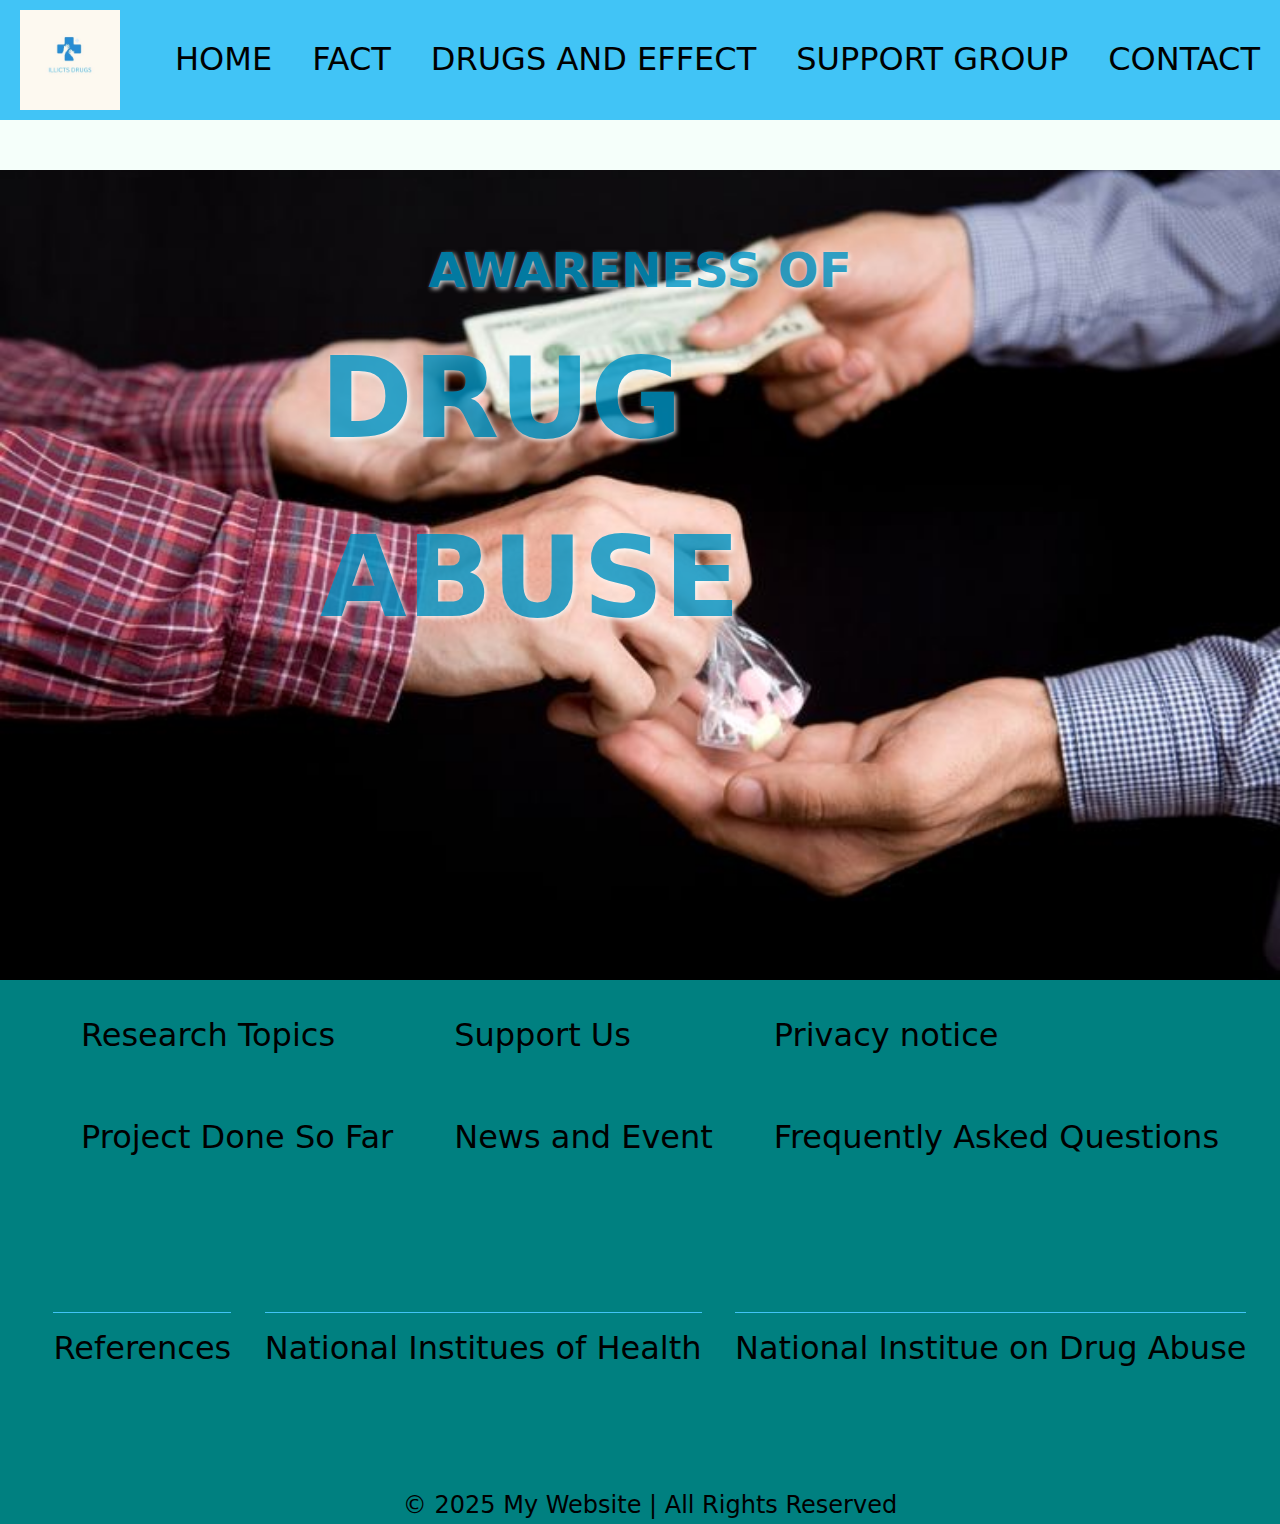
<file: index.html>
<!DOCTYPE html>
<html>

<head>
    <title>DRUGS ILLICIT</title>
    <link rel="stylesheet" href="index.css">
    <!-- <meta charset="UTF-8"> -->
   <!-- <meta name="viewport" content="width=device-width, initial-scale=0.5">  -->
    <style>
        .awa {
            text-align: center;
            margin-top: 60px;
            font-family: 'Courier New', Courier, monospace;
        }
    .slider {
      width: 100vw;  /* full width */
      height: 90vh var(--slider-height); /* full height */
      overflow: hidden;
      position: relative;
      padding-top: 50px;
    }

    .slides {
      display: flex;
      width: 100%;
      height: 70%;
      animation: slideShow 16s infinite; /* adjust time if you add more images */
    }

    .slides img {
      width: 100vw;
      height: 90vh;
      object-fit: cover; /* keeps images proportional, fills screen */
      flex-shrink: 0;
    }
    
.center-text {
  position: absolute;
  top: 50%;
  left: 50%;
  transform: translate(-50%, -50%); /* perfectly center */
  color: #0096c7 ;
  opacity: 0.8;
  font-size: 2rem var(--slider-font) ;
  font-weight: bold;
  text-shadow: 2px 2px 5px white; /* makes text readable */
}

    /* Animation for infinite slideshow */
    @keyframes slideShow {
      0%   { transform: translateX(0%); }
      30%  { transform: translateX(0%); }

      35%  { transform: translateX(-100%); }
      45%  { transform: translateX(-100%); }

      55%  { transform: translateX(-200%); }
      70%  { transform: translateX(-200%); }

      80%  { transform: translateX(-300%); }
      95%  { transform: translateX(-300%); }

      100% { transform: translateX(0%); } /* loop back */

    }
    :root {
      --slider-height:90vh;
      --slider-font:2rem;
    }
    /* Tablet */
@media (max-width: 768px) {
  :root {
    --slider-height: 70vh;   /* smaller height */
    --slider-font: 1.5rem;   /* smaller text */
  }

  .center-text {
    padding: 0 1rem;  /* prevent text from touching edges */
    text-align: center;
  }
}

/* Mobile */
@media (max-width: 480px) {
  :root {
    --slider-height: 60vh;   /* even smaller */
    --slider-font: 1.2rem;
  }

  .center-text {
    font-weight: 600;   /* bolder text for visibility */
    line-height: 1.3;
  }
}
    </style>
</head>

<body>
     <header>
        <nav class="navbar">
                <img src="images/logo.jpg" alt="logo" class="logo">
                <div class="hamburger"  id="hamburger">&#9776;</div>
                
            <ul class="navlinks" id="navlinks">
                <li><a href="#index">HOME</a></li>
                <li><a href="fact.html">FACT</a></li>
                <li><a href="Drugs and effect.html">DRUGS AND EFFECT</a></li>
                <li><a href="support group.html" target="_self">SUPPORT GROUP</a></li>
                <li><a href="contact.html">CONTACT</a></li>
            </ul>
             <!-- i used javascript to make my search bar a link to an external website
             <form action="https://nida.nih.gov" method="get" class="search-bar"> 
                <input type="text" name="question" placeholder="more info...">
                <button type="submit">search</button>
            </form> -->
        </nav>
    </header>
    <section>
      <div class="slider">
    <div class="slides">
        <img src="images/IMG_7628.jpeg" alt="Image 1">
         <img src="images/IMG_8246.jpeg" alt="Image 2">
        <img src="images/IMG_8269.jpeg" alt="Image 3">
      <img src="images/IMG_8260.jpeg" alt="Image 4">
    </div>
  </div>
  <section class="center-text">
        <h3 style="font-size: 3rem; text-align: center;">AWARENESS OF</h3>
        <h2 style="font-size: 7rem;">DRUG ABUSE</h2>
    </section>
</body>

 <footer>
         <section class="sect footer-section" style="background-color: teal; padding-top: 30px;">
        <div class="gem">
            <div>
        <ul class="set">
            <li><a href="https://nida.nih.gov">Research Topics</a></li><br>
            <li><a href="https://nida.nih.gov">Project Done So Far</a></li><br>
          
        </ul>
            </div>
            <div>
            <ul class="set">
            <li><a href="https://nida.nih.gov">Support Us</a></li><br>
            <li><a href="https://nida.nih.gov">News and Event</a></li><br>
        </ul>
        </div>
        <div class="gem">
            <ul class="set">
            <li><a href="https://nida.nih.gov">Privacy notice</a></li><br>
            <li><a href="https://nida.nih.gov">Frequently Asked Questions</a></li><br>
            </ul>
        </div>
        </div>
         <br>
        <br>
        <br>           
        <div class="geme">
            <div>
              <ul class="set">
                <hr>
             <li><a href="https://nida.nih.gov">References</a></li>
              </div>
             <div>
                <ul class="set">
                    <hr>
            <li><a href="https://nida.nih.gov">National Institues of Health</a></li>
                </ul>
             </div>
              <div>
                <ul class="set">
                    <hr>
            <li><a href="https://nida.nih.gov">National Institue on Drug Abuse</a></li>
                </ul>
            </div>
        </div>
        <br>
        <br>
        <br>
        <br>
        <p class="pag">&copy; 2025 My Website | All Rights Reserved</p>
    </footer>
     <script src="index.js" refer></script>
</html>
</file>
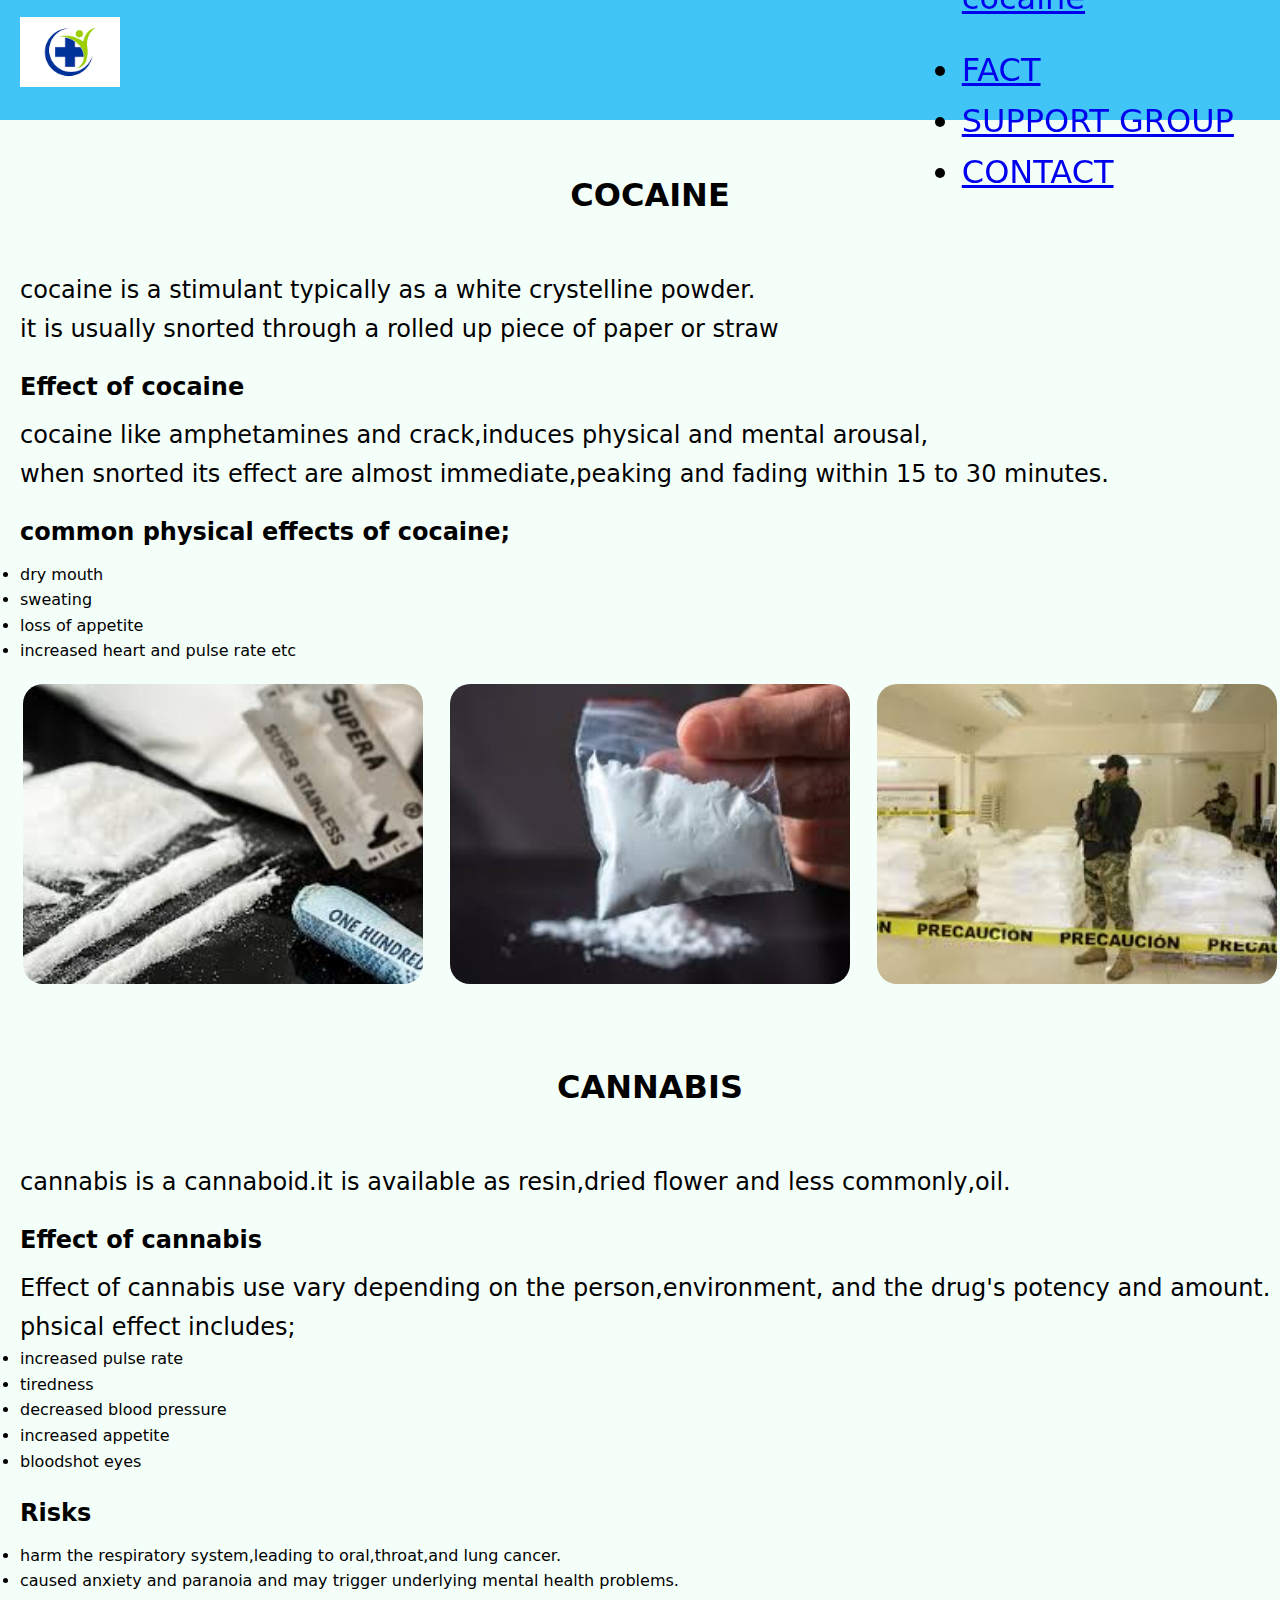
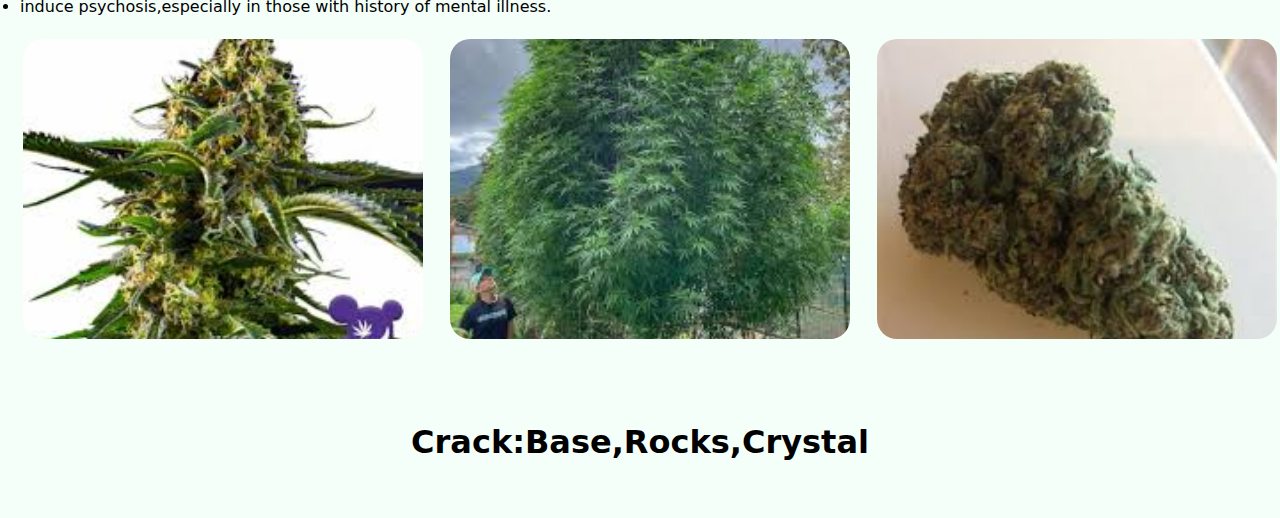
<file: cocaine.html>
<!DOCTYPE html>
<html>
    <head>
    <title>cocaine</title>
    <link rel="stylesheet" href="index.css">
    </head>
    <body>
        <header>
             <nav class="navbar">
                   <a href="index.html">
           <img src="logo.png" alt="logo" class="logo"></a>
            <ul class="navlink">
                <li class="dropdown">
                    <span class="down">RESEARCH TOPICS</span>
                    <div class="dropdown-content">
                        <a href="cocaine.html" target="_self">cocaine</a><hr>

                    </div>
                </li>
                <li><a href="#fact">FACT</a></li>
                <li><a href="support group.html" target="_self">SUPPORT GROUP</a></li>
                <li><a href="contact.html">CONTACT</a></li>
            </ul>
        </nav>
    </header>
        <section class="sect">
        <h1>COCAINE</h1>
        <p>cocaine is a stimulant typically as a white crystelline powder.<br>
            it is usually snorted through a rolled up piece of paper or straw</p>
            <h4>Effect of cocaine</h4>
            <p>cocaine like amphetamines and crack,induces physical and mental arousal,<br>
                when snorted its effect are almost immediate,peaking and fading within 15 to 30 minutes. </p>
             <h4>common physical effects of cocaine;</h4>
             <ul>
                <li>dry mouth</li>
                <li>sweating</li>
                <li>loss of appetite</li>
                <li>increased heart and pulse rate etc</li>
             </ul>
             <div class="div5">
             <div>
                <img src="coc.jpg" alt="cocaine">
             </div>
             <div>
                <img src="coca.jpg" alt="cocaine">
             </div>
             <div>
                <img src="cocai.jpg" alt="cocaine">
             </div>
             </div>
        </section>
        <section class="sect">
            <h1 id="fact">CANNABIS</h1>
            <p>cannabis is a cannaboid.it is available as resin,dried flower and less commonly,oil.</p>
            <h4>Effect of cannabis</h4>
            <p>Effect of cannabis  use vary depending on the person,environment, and the drug's potency and amount.<br>
            phsical effect includes;</p>
            <ul>
                <li>increased pulse rate</li>
                <li>tiredness</li>
                <li>decreased blood pressure</li>
                 <li>increased appetite</li>
                 <li>bloodshot eyes</li>
            </ul>
            <h4>Risks</h4>
            <ul>
                <li>harm the respiratory system,leading to oral,throat,and lung cancer.</li>
                <li>caused anxiety and paranoia and may trigger underlying mental health problems.</li>
                <li>induce psychosis,especially in those with history of mental illness.</li>
            </ul>
            <div class="div5">
                <div>
                    <img src="canana.jpg" alt="cannabis">
                </div>
                <div>
                    <img src="cacan.jpg" alt="cannabis">
                </div>
                <div>
                    <img src="caca.jpg" alt="cannabis">
                </div>
            </div>
        </section>
        <section>
            <h1>Crack:Base,Rocks,Crystal</h1>
            <p></p>
        </section>
    </body>
</html>
</file>
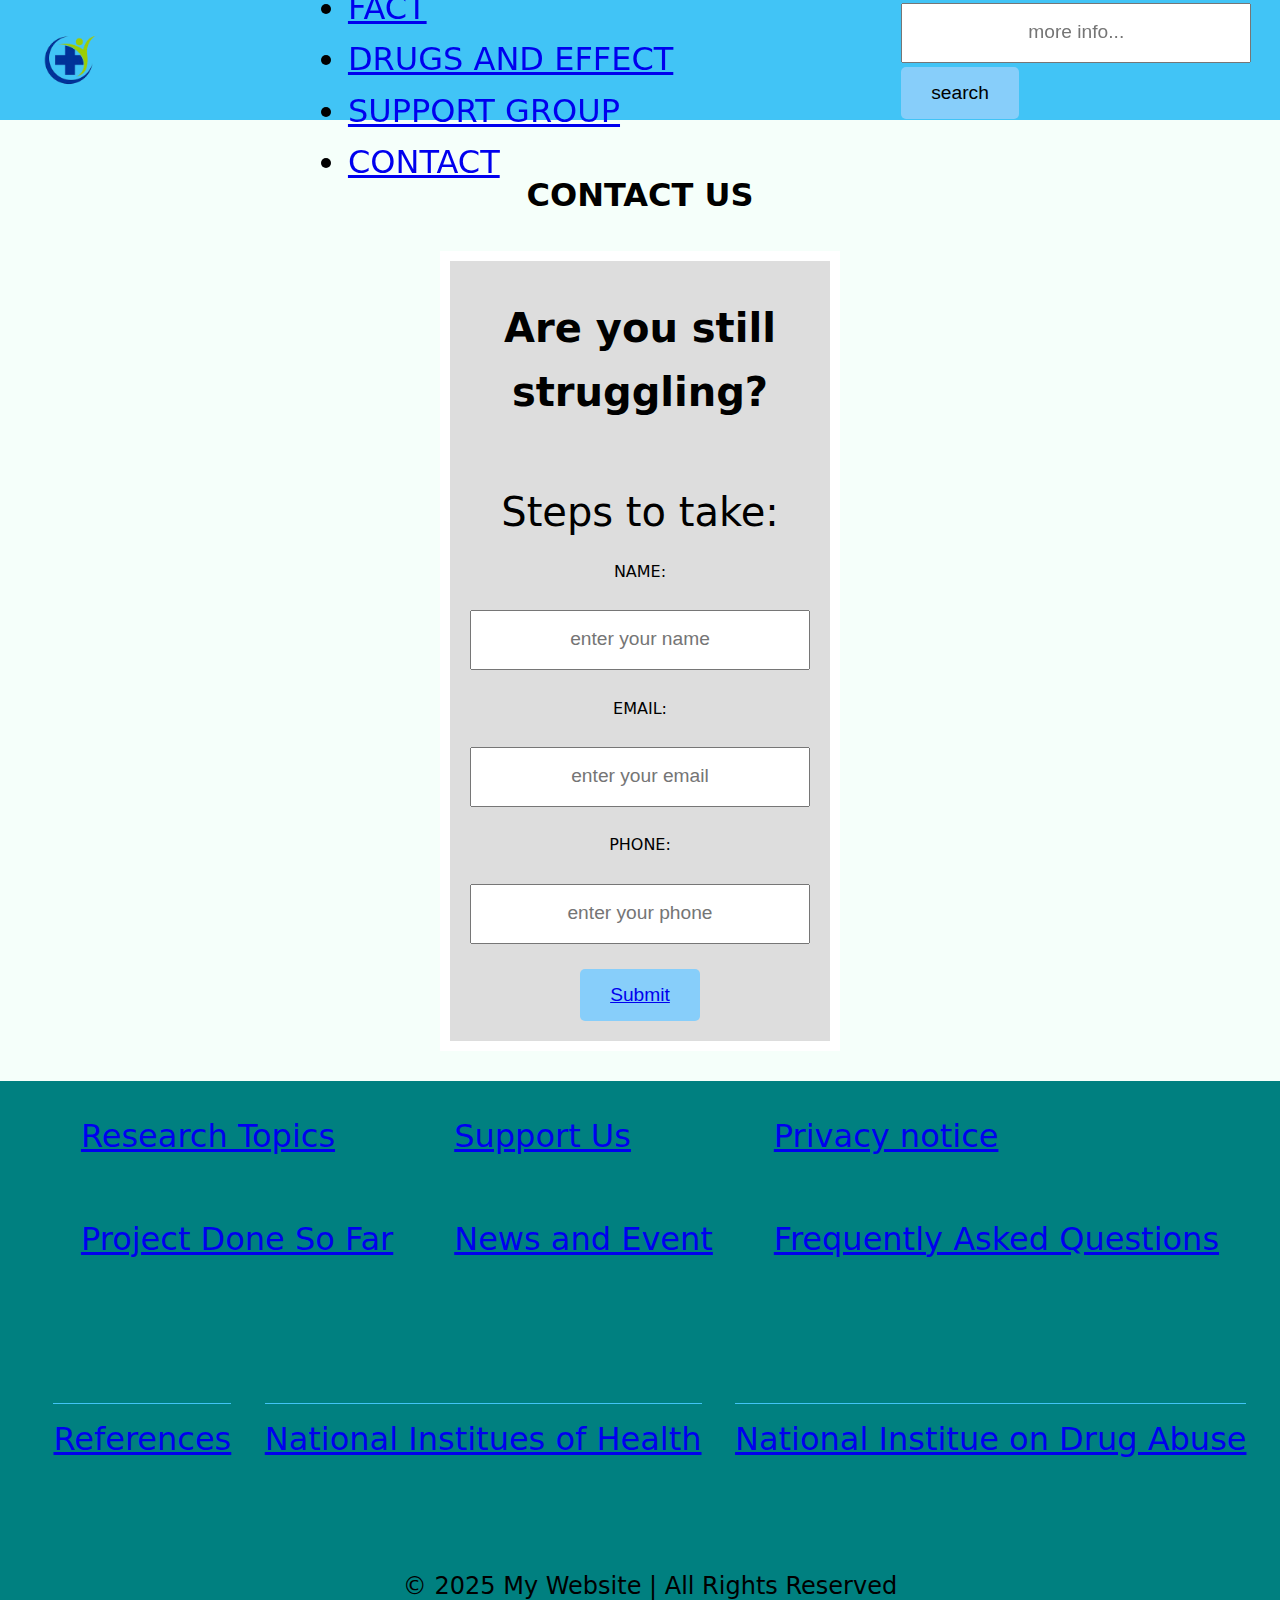
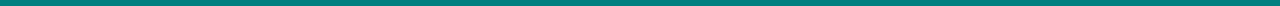
<file: contact.html>
<!DOCTYPE html>
<html>
    <head>
        <title>contact</title>
        <link rel="stylesheet" href="index.css">
    </head>
    <body>
        <header>
             <nav class="navbar">
           <img src="images/logorem.png" alt="logo" class="logo"></a>
                <ul class="navlink">
                <li><a href="index.html" target="_self">HOME</a></li>
                <li><a href="fact.html" target="_blank">FACT</a></li>
                <li><a href="Drugs and effect.html" target="_blank">DRUGS AND EFFECT</a></li>
                <li><a href="support group.html" target="_self">SUPPORT GROUP</a></li>
                <li><a href="#contact" target="_blank">CONTACT</a></li>
            </ul>
              <form action="https://nida.nih.gov" method="get" class="search-bar">
                <input type="text" name="question" placeholder="more info...">
                <button type="submit">search</button>
             </form>
        </nav>
        </header>
    <section class="nam">
         <h1 style="padding-bottom: 30PX; padding-top: 20PX;">CONTACT US</h1>
        <div class="diva">
            <h3 class="pa">Are you still struggling?</h3><br>
            <p class="par">Steps to take:</p>
            <form class="name">
                <label for="name">NAME:</label>
                <br>
                <br>
                <input  type="text" placeholder="enter your name">
                <br>
                <br>
                <label for="email">EMAIL:</label>
                <br>
                <br>
                <input  type="text" placeholder="enter your email">
                <br>
                <br>
                <label for="phone">PHONE:</label>
                <br>
                <br>
                <input  type="text" placeholder="enter your phone">
                <br>
                <br>
                <button>
                <a  href=" https://nida.nih.gov">Submit</a>
                </button>
            </form>
        </div>
    </section>
    </body>
    
    <footer>
         <section class="sect" style="background-color: teal; padding-top: 30px;">
        <div class="gem">
            <div>
        <ul class="set">
            <li><a href="https://nida.nih.gov">Research Topics</a></li><br>
            <li><a href="https://nida.nih.gov">Project Done So Far</a></li><br>
          
        </ul>
            </div>
            <div>
            <ul class="set">
            <li><a href="https://nida.nih.gov">Support Us</a></li><br>
            <li><a href="https://nida.nih.gov">News and Event</a></li><br>
        </ul>
        </div>
        <div class="gem">
            <ul class="set">
            <li><a href="https://nida.nih.gov">Privacy notice</a></li><br>
            <li><a href="https://nida.nih.gov">Frequently Asked Questions</a></li><br>
            </ul>
        </div>
        </div>
         <br>
        <br>
        <br>           
        <div class="geme">
            <div>
              <ul class="set">
                <hr>
             <li><a href="https://nida.nih.gov">References</a></li>
              </div>
             <div>
                <ul class="set">
                    <hr>
            <li><a href="https://nida.nih.gov">National Institues of Health</a></li>
                </ul>
             </div>
              <div>
                <ul class="set">
                    <hr>
            <li><a href="https://nida.nih.gov">National Institue on Drug Abuse</a></li>
                </ul>
            </div>
        </div>
        <br>
        <br>
        <br>
        <br>
        <p class="pag">&copy; 2025 My Website | All Rights Reserved</p>
    </footer>
</html>
</file>
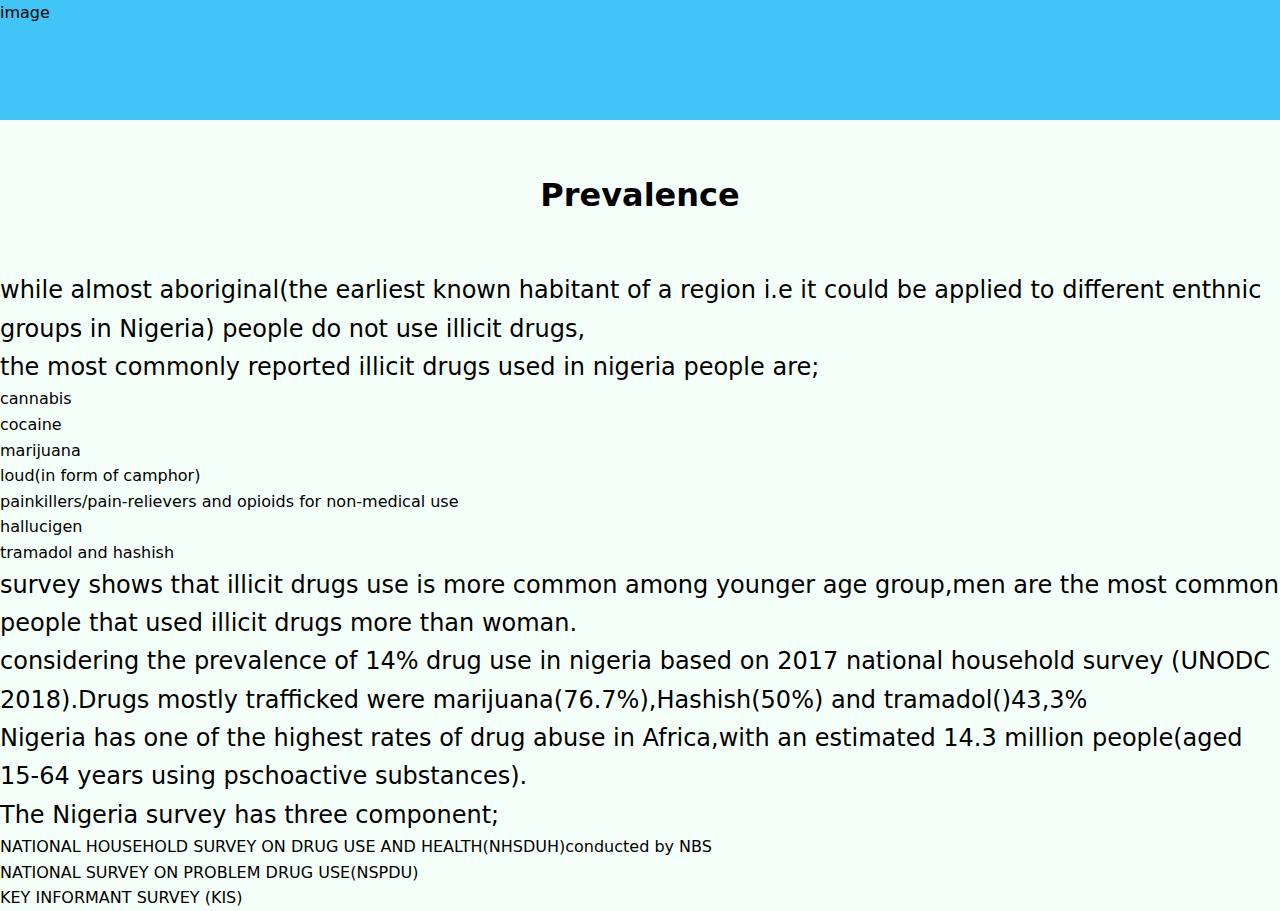
<file: prevalence.html>
<!DOCTYPE html>
<html>
    <head>
        <title>prevalence</title>
        <link rel="stylesheet" href="index.css">
    </head>
    <body>
        <header>
            <div class="img">image</div>
        </header>
        <h1>Prevalence</h1>
        <p>while almost aboriginal(the earliest known habitant of a region i.e it could be applied to different enthnic groups in Nigeria)
            people do not use illicit drugs,<br>
            the most commonly reported illicit drugs used in nigeria people are;
        </p>
        <ul>
            <li>cannabis</li>
            <li>cocaine</li>
            <li>marijuana</li>
            <li>loud(in form of camphor)</li>
            <li>painkillers/pain-relievers and opioids for non-medical use</li>
            <li>hallucigen</li>
            <li>tramadol and hashish</li>
        </ul>
        <p>survey shows that illicit drugs use is more common among younger age group,men are the most common people that used illicit drugs more than woman.<br>
        considering the prevalence of 14% drug use in nigeria based on 2017 national household survey (UNODC 2018).Drugs mostly trafficked were marijuana(76.7%),Hashish(50%) and tramadol()43,3%</p>
        <p>Nigeria has one of the highest rates of drug abuse in Africa,with an estimated 14.3 million people(aged 15-64 years using pschoactive substances).<br>
            The Nigeria survey has three component;<br>
          <li>NATIONAL HOUSEHOLD SURVEY ON DRUG USE AND HEALTH(NHSDUH)conducted by NBS</li>
          <li>NATIONAL SURVEY ON PROBLEM DRUG USE(NSPDU)</li>
          <li>KEY INFORMANT SURVEY (KIS)</li>
        </p>
    </body>
</html>
</file>
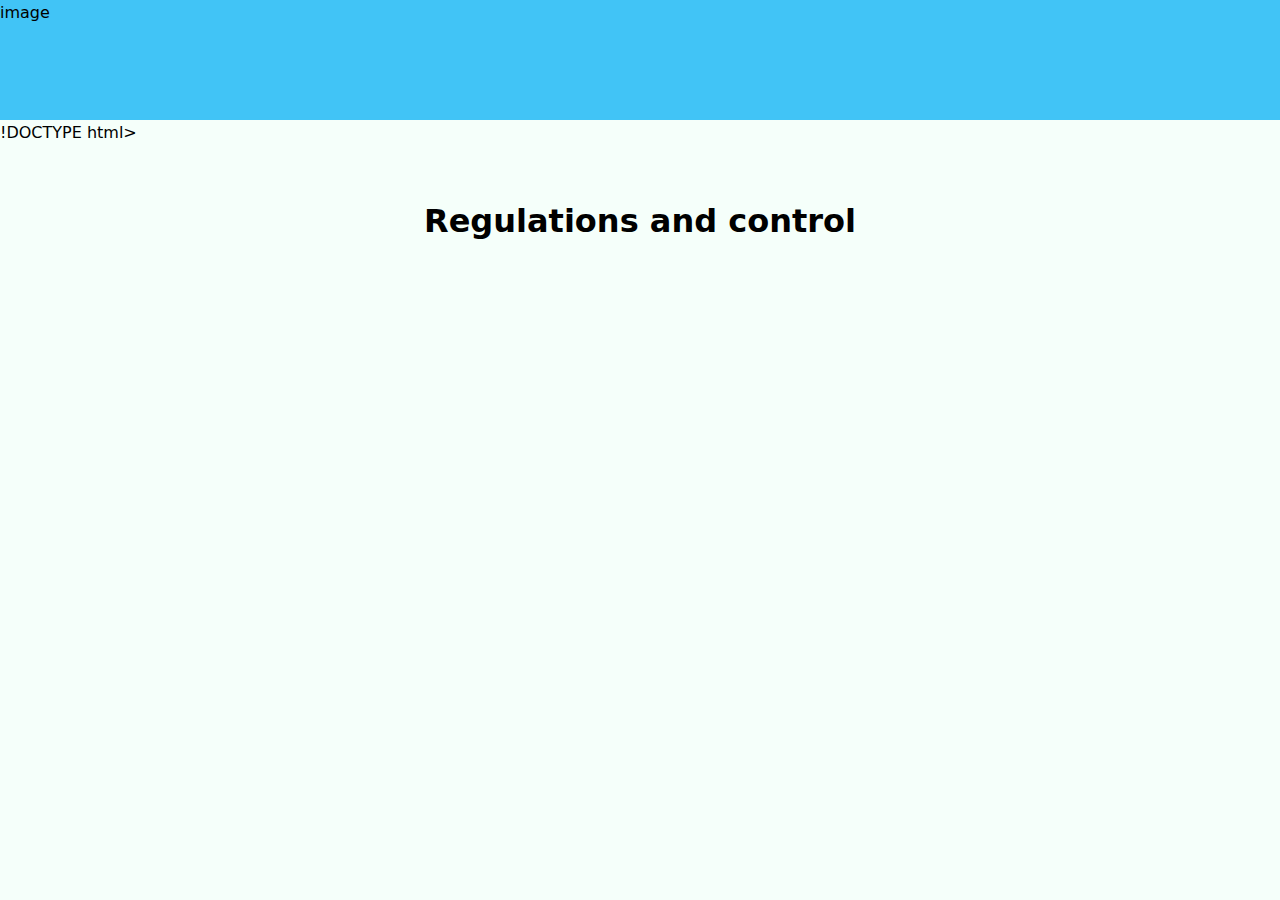
<file: reg & ctr.html>
!DOCTYPE html>
<html>
    <head>
        <title>prevalence</title>
        <link rel="stylesheet" href="index.css">
    </head>
    <body>
        <header>
            <div class="img">image</div>
        </header>
        <section>
            <h1>Regulations and control</h1>
            
        </section>
    </body>
</html>
</file>
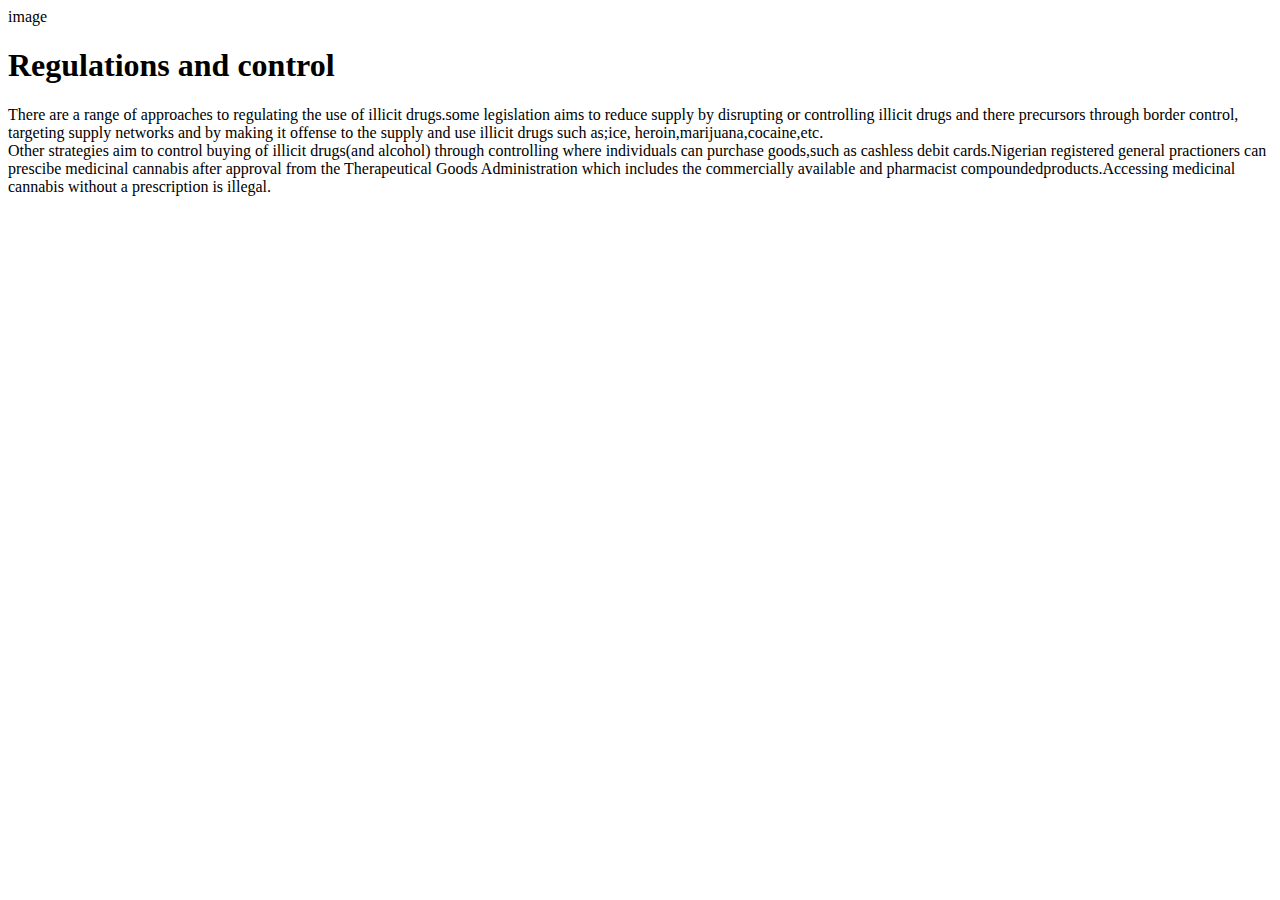
<file: regulation and control.html>
<!DOCTYPE html>
<html>

<head>
    <title>prevalence</title>
    <!-- <link rel="stylesheet" href="index.css"> -->
</head>

<body>
    <header>
        <div class="img">image</div>
    </header>
    <section>
        <h1>Regulations and control</h1>
        <p>There are a range of approaches to regulating the use of illicit drugs.some legislation aims to reduce supply
            by disrupting or controlling illicit drugs and there precursors through border control,<br>targeting supply
            networks and by making it offense to the supply and use illicit drugs
            such as;ice, heroin,marijuana,cocaine,etc.<br>Other strategies aim to control buying of illicit drugs(and
            alcohol) through controlling where individuals can purchase goods,such as cashless debit cards.Nigerian
            registered general practioners can prescibe medicinal cannabis after approval from the Therapeutical
            Goods Administration which includes the commercially available and pharmacist compoundedproducts.Accessing
            medicinal cannabis without a prescription is illegal.</p>
    </section>
    </div>
    </footer>
</body>

</html>
</file>
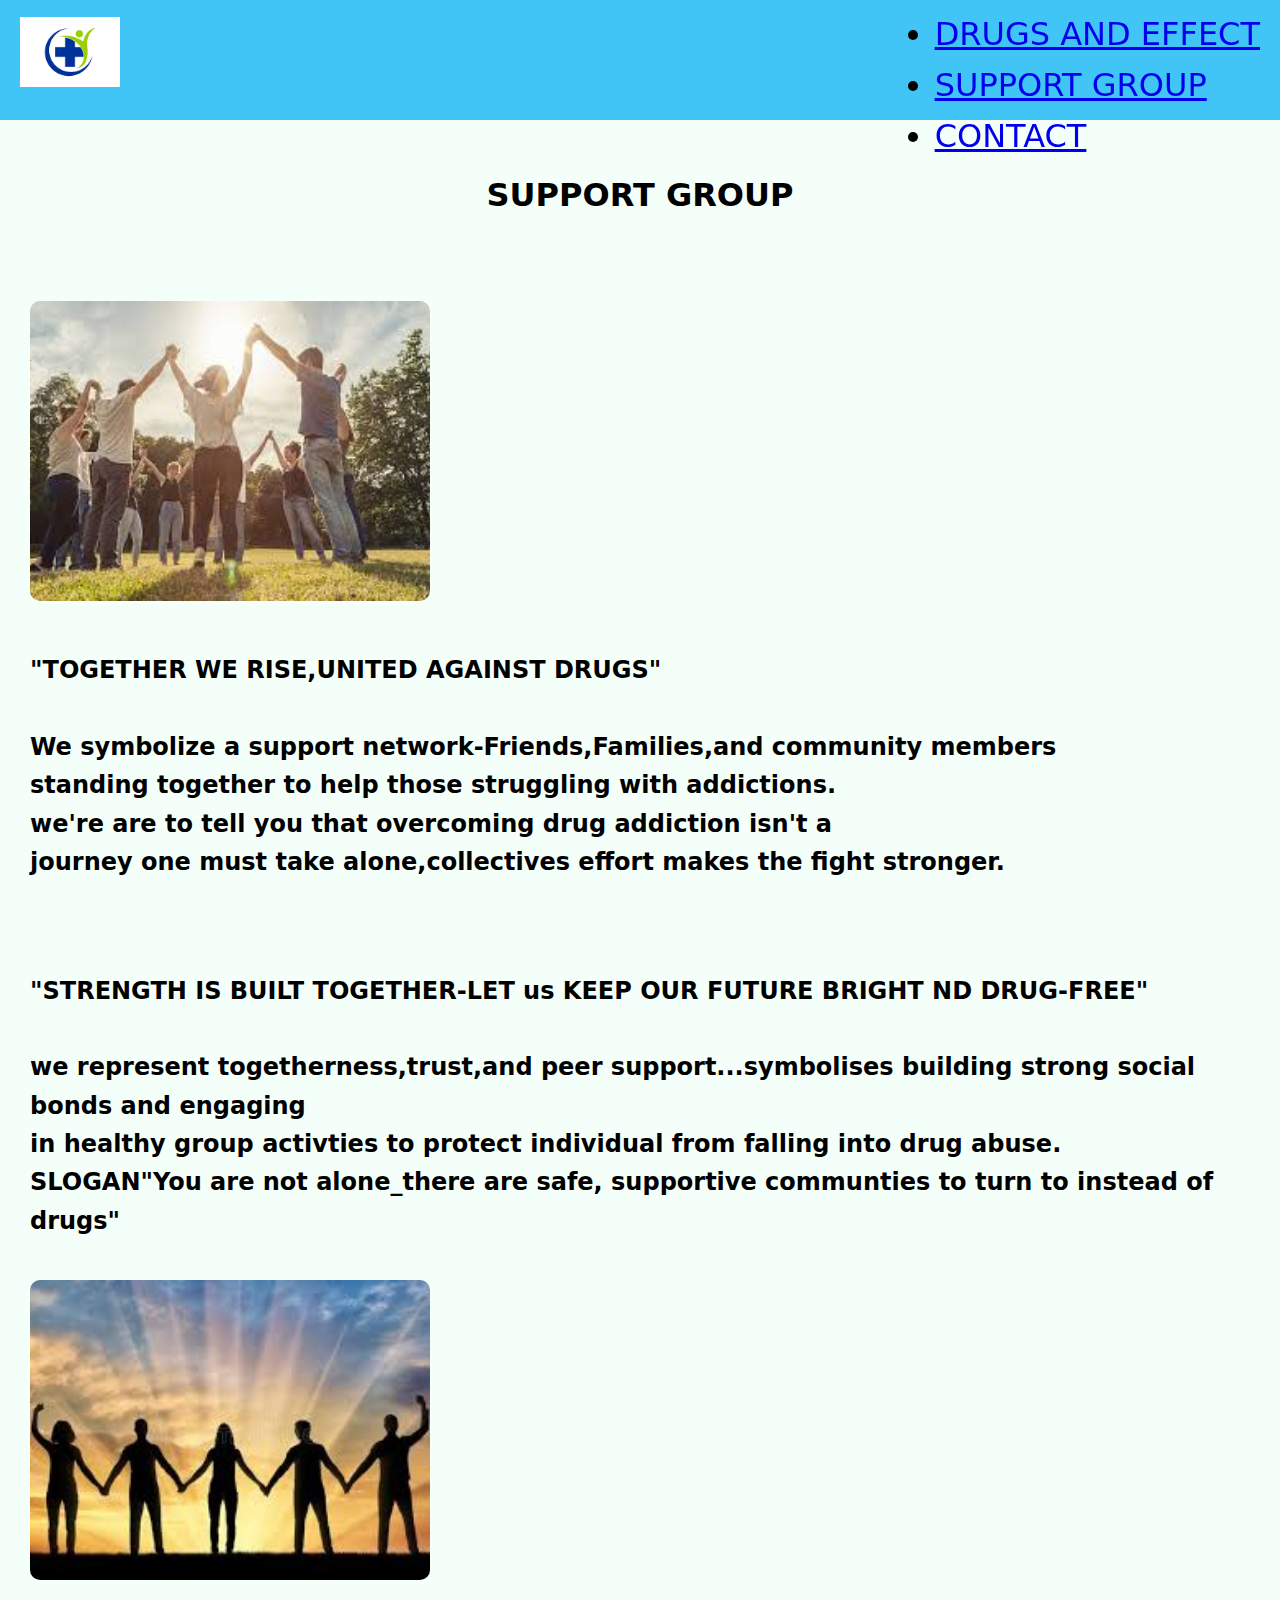
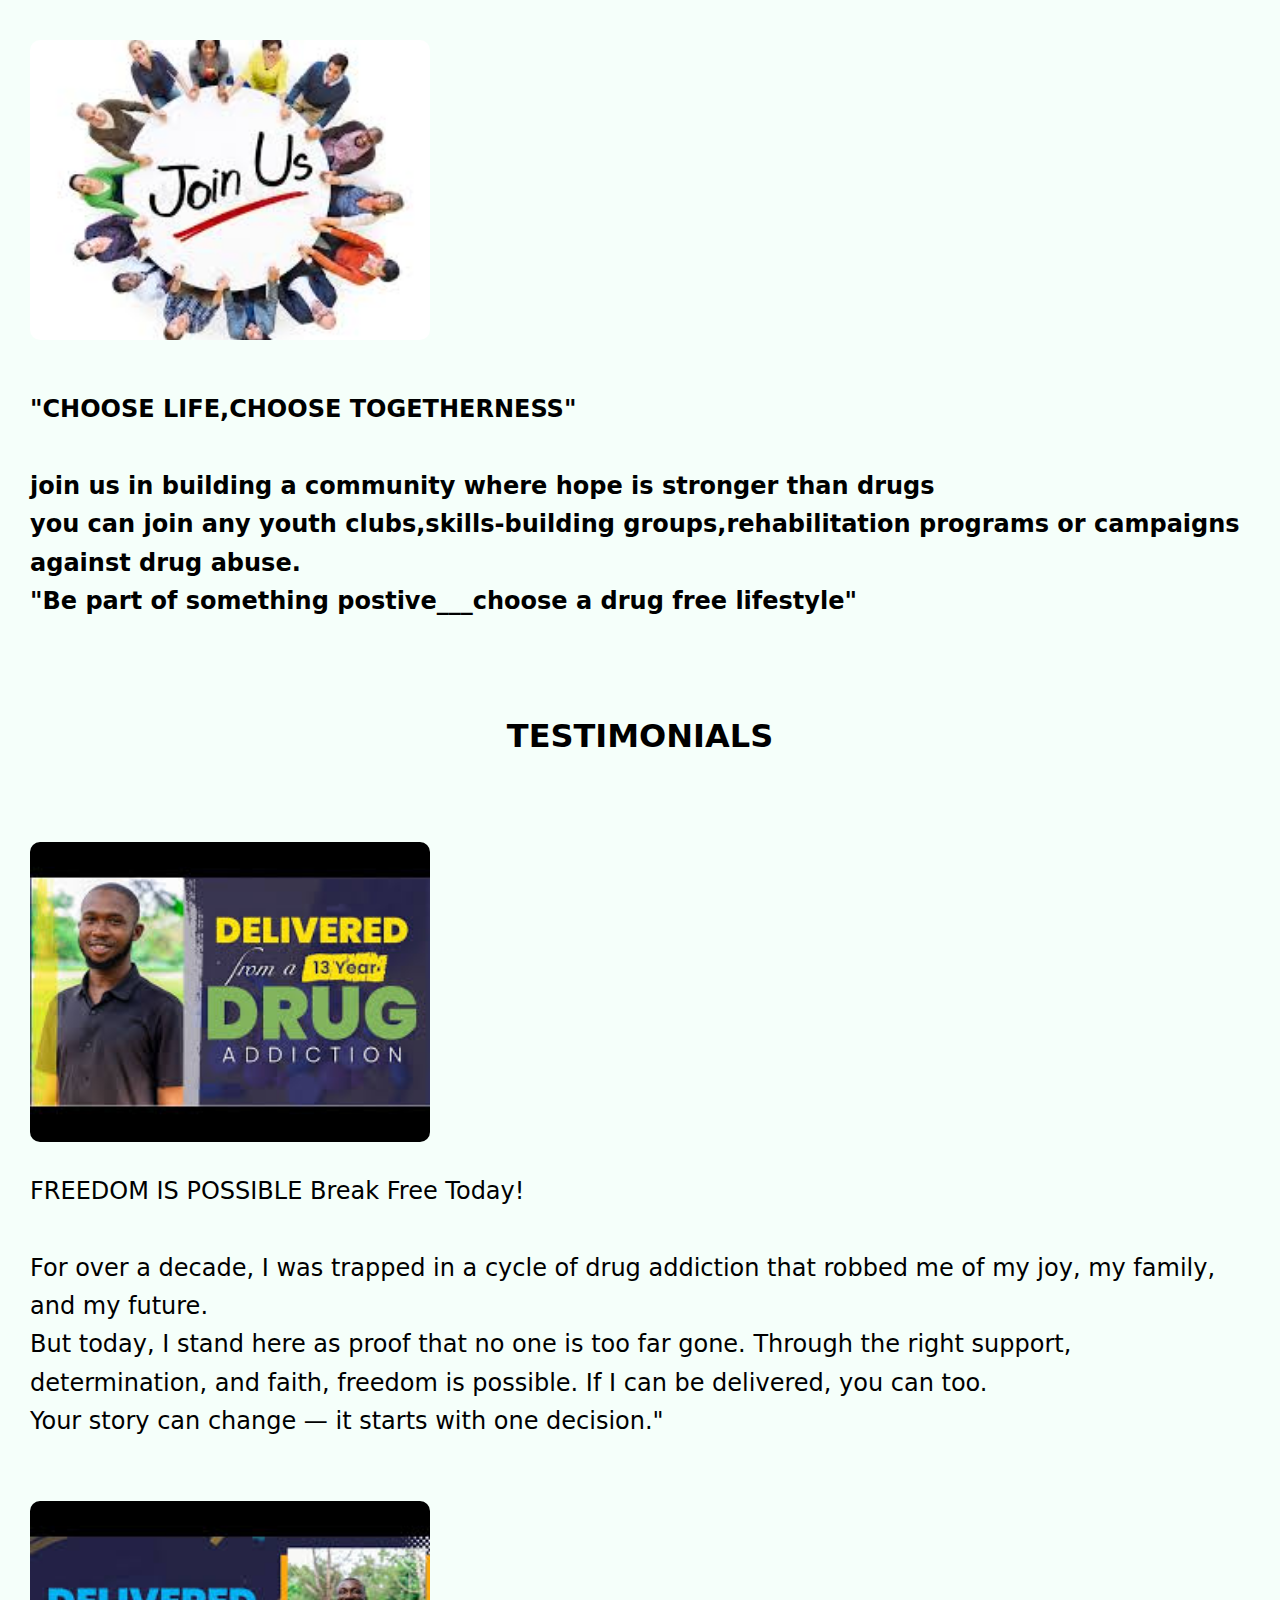
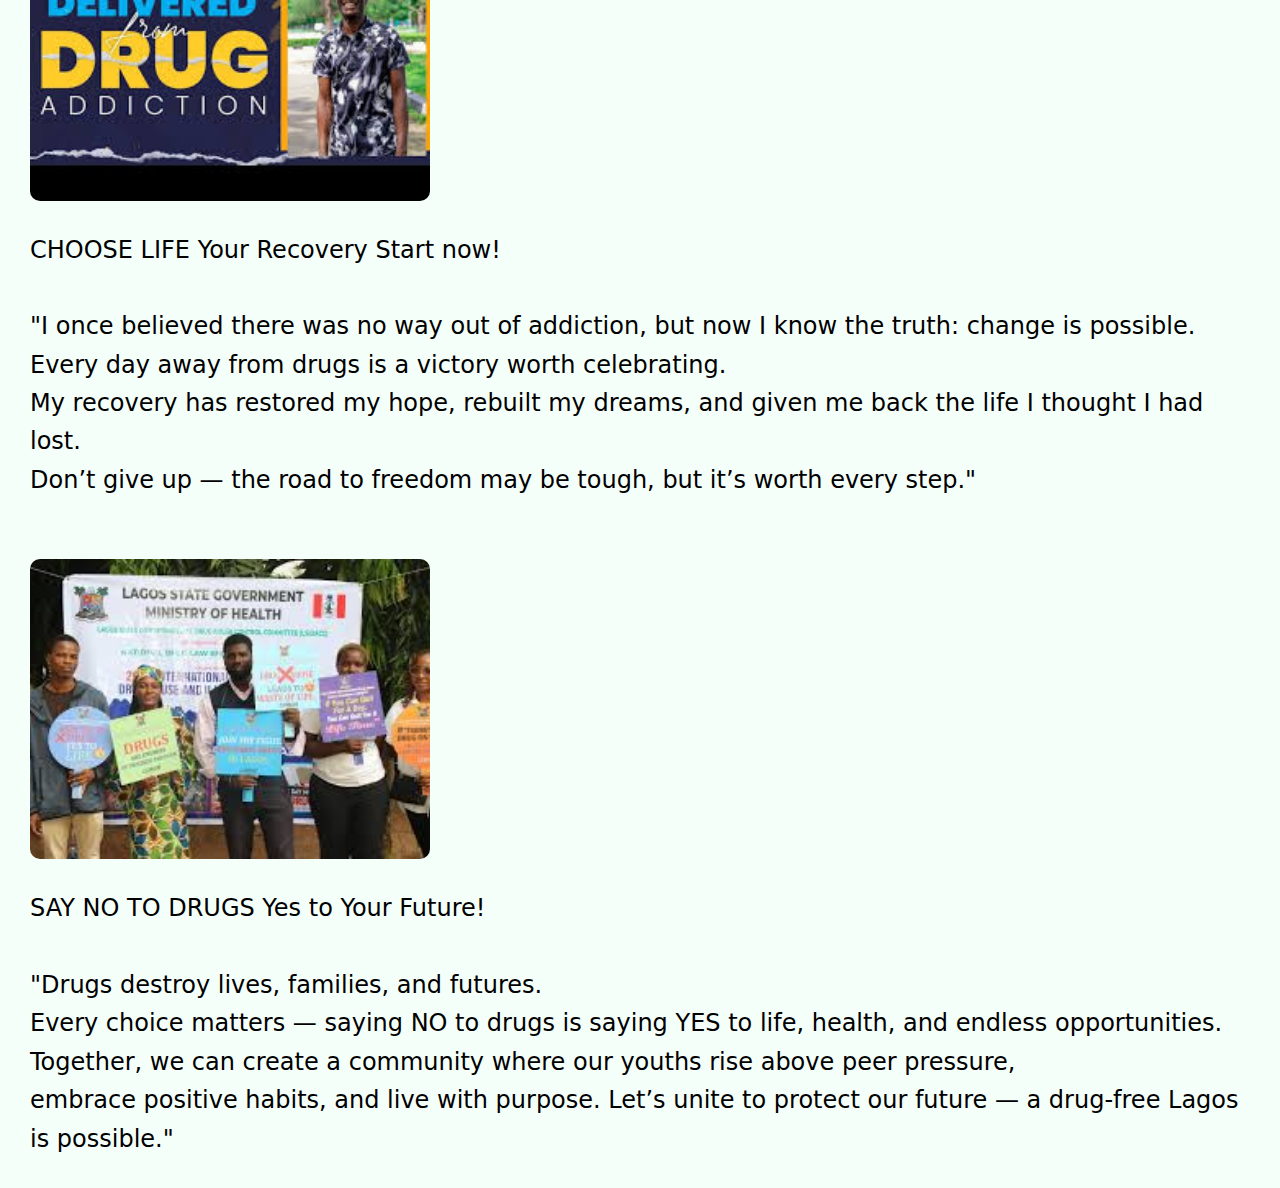
<file: support group.html>
<!DOCTYPE html>
<html>
    <head>
    <title>support group</title>
    <link rel="stylesheet" href="index.css">
    </head>
    <body>
        <header>
             <nav class="navbar">
                   <a href="index.html">
           <img src="logo.png" alt="logo" class="logo"></a>
           <ul class="navlink">
            <li><a href="fact.html">FACT</a></li>
            <li><a href="Drugs and effect.html">DRUGS AND EFFECT</a></li>
            <li><a href="#support group" target="_self">SUPPORT GROUP</a></li>
            <li><a href="contact.html">CONTACT</a></li>
            </ul>
        </nav>
    </header>
        <section>
        <h1>SUPPORT GROUP</h1>
        <div class="gam">
        <div class="game">
            <img src="port.jpg" class="imag">
            <h4>"TOGETHER WE RISE,UNITED AGAINST DRUGS"<br>
                <br>
            We symbolize a support network-Friends,Families,and community members<br> standing together to help those struggling with addictions.
                <br>we're are to tell you that overcoming drug addiction isn't a <br>journey one must take alone,collectives effort makes the fight stronger.
            </h4>
        </div>
        <div class="game">
            <h4>"STRENGTH IS BUILT TOGETHER-LET us KEEP OUR FUTURE BRIGHT ND DRUG-FREE"
                <br>
                <br>
                we represent togetherness,trust,and peer support...symbolises building strong social bonds and engaging<br>
                in healthy group activties to protect individual from falling into drug abuse.<br>
                SLOGAN"You are not alone_there are safe, supportive communties to turn to instead of drugs"
            </h4>
             <img src="sup.jpg" class="imag">
        </div>
        <div class="game">
            <img src="join.jpg" class="imag">
            <h4>"CHOOSE LIFE,CHOOSE TOGETHERNESS"<br>
              <br>join us in building a community where hope is stronger than drugs<br>
                you can join any youth clubs,skills-building groups,rehabilitation programs or campaigns against drug abuse.<br>
                "Be part of something postive___choose a drug free lifestyle"
            </h4>
        </div>
        </div>
        </section>
        <section>
            <h1>TESTIMONIALS</h1>
            <div class="gam">
            <div class="game">
                <img src="del.jpg" alt="testimonies"> 
                <p>FREEDOM IS POSSIBLE Break Free Today!<br>
                    <br>
                    For over a decade, I was trapped in a cycle of drug addiction that robbed me of my joy, my family, and my future.<br> But today, I stand here as proof that no one is too far gone. Through the right support,<br> determination, and faith,
                     freedom is possible. If I can be delivered, you can too.<br>Your story can change — it starts with one decision."</p>
            </div>
            <div class="game"> 
                <img src="do.jpg" alt="testimonies">
                <p>CHOOSE LIFE Your Recovery Start now!<br>
                    <br>
                    "I once believed there was no way out of addiction, but now I know the truth: change is possible.
                    <br> Every day away from drugs is a victory worth celebrating.<br> My recovery has restored my hope, rebuilt my dreams, and given me back the life I thought I had lost.<br> Don’t give up — the road to freedom may be tough, but it’s worth every step."</p>
            </div> 
            <div class="game">
                 <img src="dow.jpg" alt="testimonies">
                <p>
                    SAY NO TO DRUGS Yes to Your Future!<br>
                    <br>
                    "Drugs destroy lives, families, and futures.<br> Every choice matters — saying NO to drugs is saying YES to life, health, and endless opportunities.<br> Together, we can create a community where our youths rise above peer pressure,<br> embrace positive habits, and live with purpose.
                     Let’s unite to protect our future — a drug-free Lagos is possible."</p>
        </div>
        </section>
    </body>
</html>
</file>
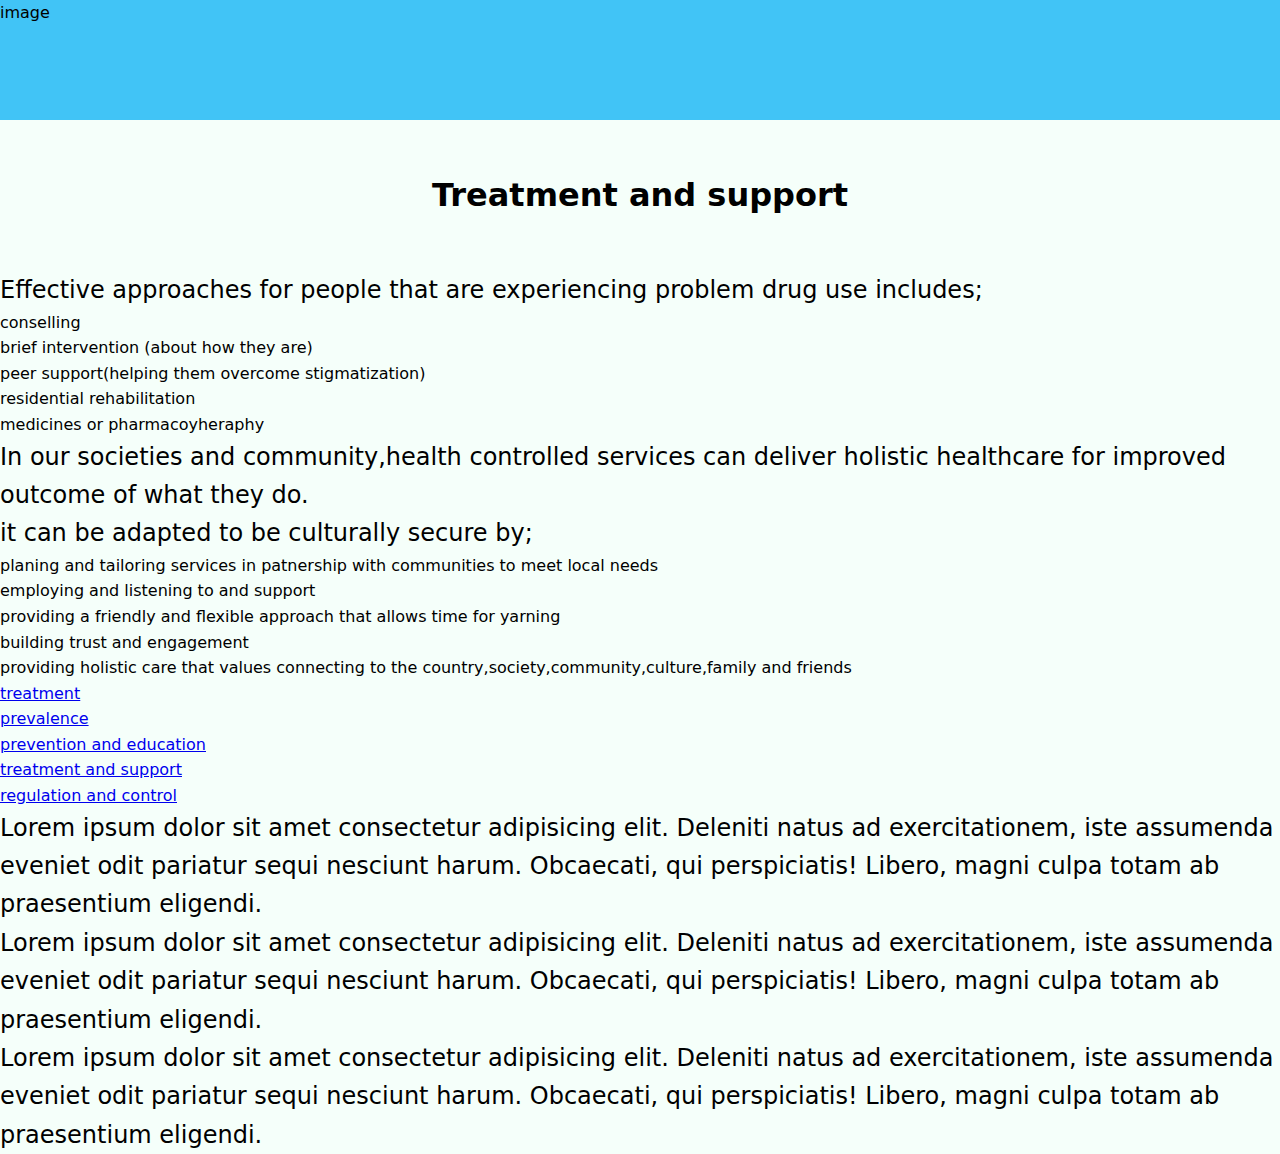
<file: treatment and support.html>
<!DOCTYPE html>
<html>
<head>
    <title>Treatment and support</title>
    <link rel="stylesheet" href="index.css">
</head>
<body>
    <header>
        <div class="img">image</div>
    </header>
    <h1>Treatment and support</h1>
    <p>Effective approaches for people that are experiencing problem drug use includes;
    <li>conselling</li>
    <li>brief intervention (about how they are)</li>
    <li>peer support(helping them overcome stigmatization)</li>
    <li>residential rehabilitation</li>
    <li>medicines or pharmacoyheraphy</li>
    </p>
    <p>In our societies and community,health controlled services can deliver holistic healthcare for improved outcome of what they do.<br>
    it can be adapted to be culturally secure by;
    <li>planing and tailoring services in patnership with communities to meet local needs</li>
    <li>employing and listening to and support</li>
    <li>providing a friendly and flexible approach that allows time for yarning</li>
    <li>building trust and engagement</li>
    <li>providing holistic care that values connecting to the country,society,community,culture,family and friends</li>
</p>
<section>
     <ul class="borders">
        <li><a href="treatment.html" target="_self">treatment</a></li>
       <li><a href="prevalence.html" target="_self">prevalence</a></li>
       <li><a href="prevent.html" target="_self">prevention and education</a></li>
       <li><a href="treatment and support.html" target="_self">treatment and support</a></li>
       <li><a href="regulation and control.html" target="_self">regulation and control</a></li>
</ul>    
</section>
<footer>
        <div class="cont">
           <p>Lorem ipsum dolor sit amet consectetur adipisicing elit. Deleniti natus ad exercitationem, iste assumenda eveniet odit pariatur sequi nesciunt harum. Obcaecati, qui perspiciatis! Libero, magni culpa totam ab praesentium eligendi.</p>
           <p>Lorem ipsum dolor sit amet consectetur adipisicing elit. Deleniti natus ad exercitationem, iste assumenda eveniet odit pariatur sequi nesciunt harum. Obcaecati, qui perspiciatis! Libero, magni culpa totam ab praesentium eligendi.</p>
           <p>Lorem ipsum dolor sit amet consectetur adipisicing elit. Deleniti natus ad exercitationem, iste assumenda eveniet odit pariatur sequi nesciunt harum. Obcaecati, qui perspiciatis! Libero, magni culpa totam ab praesentium eligendi.</p>    
        </div>
    </footer>
</body>
</html>
</file>
<file: index.css>
* {
  box-sizing: border-box;
  margin: 0;
  padding: 0;
}

body {
  margin: 0;
  padding-top: var(--header-height);
  background-color: var(--body-bg);
  font-family: var(--font-family);
  color: var(--text-color);
  line-height: 1.6;
}

/*
       Header & Navbar
 */
header {
  position: fixed;
  top: 0;
  left: 0;
  width: 100%;
  height: var(--header-height);
  background: var(--header-bg);
  z-index: 1000;
}

.navbar {
  display: flex;
  justify-content: space-between;
  align-items: center;
  height: 100%;
  padding: 0 20px;
  font-size: var(--nav-font);
  cursor: pointer;
}

.logo {
  width: var(--logo-width);
}

.navlinks {
  display: flex;
  gap: var(--nav-gap);
  list-style-type: none;
}

.navlinks li a {
  color: var(--link-color);
  text-decoration: none;
  font-weight: 500;
}

.navlinks li a:hover {
  color: var(--link-hover);
}

       /* Headings & Text */
h1 {
  text-align: center;
  font-size: 2rem;
  padding: 50px;
}

p {
  font-size: 1.5rem;
}

h2 {
  font-size: 2.5rem;
}

h3 {
  font-size: 2rem;
}

h4 {
  font-size: 1.5rem;
  padding-top: 20px;
  padding-bottom: 10px;
}

/* 
       Sections & Card */
.sec {
  background-color: var(--section-bg);
  display: flex;
  justify-content: space-between;
  align-items: center;
  padding: 40px 20px;
  flex-wrap: wrap;
}

.div5 {
  display: flex;
  justify-content: space-around;
  gap: 20px;
  padding: 20px 0;
  border-radius: 20px;
  flex-wrap: wrap;
}

.div5 img {
  height: 300px;
  width: 400px;
  border-radius: 20px;
  object-fit: cover;
}
/* 
.gem, .geme {
  display: flex;
  gap: 20px;
  justify-content: space-around;
  flex-wrap: wrap;
} */

.game {
  display: flex;
  gap: 30px;
  padding: 30px;
  align-items: center;
  flex-wrap: wrap;
}

.gam img {
  width: 400px;
  height: 300px;
  object-fit: cover;
  border-radius: 10px;
}

.nam {
  text-align: center;
  padding: 30px;
}

.imag-img {
  width: 300px;
  border-radius: 10px;
  transition: transform 0.3s ease;
}

.imag-img:hover {
  transform: scale(1.2);
}
.sect {
  padding-left: 20px;
}
.diva {
  background-color: #ddd;
  border: 10px solid white;
  margin: auto;
  max-width: 400px;
  padding: 20px;
  text-align: center;
}

/* 
       Table Styling
*/
table {
  width: 100%;
  border-collapse: collapse;
  margin-top: 20px;
  background: var(--card-bg);
  box-shadow: 0 2px 6px rgba(0,0,0,0.1);
}

th, td {
  padding: 12px;
  text-align: left;
  border: 1px solid #ddd;
}

th {
  background-color: #0096c7;
  color: white;
}

tr:nth-child(even) {
  background-color: #f0f8ff;
}

tr:hover {
  background-color: #dbeeff;
}

/* 
       Buttons & Forms*/
input {
  width: 100%;
  max-width: 350px;
  height: 60px;
  padding: 10px;
  font-size: 1rem;
}

input::placeholder {
  text-align: center;
  font-size: 1.2rem;
}

button {
  background-color: var(--button-bg);
  padding: 15px 30px;
  font-size: 1.2rem;
  border: none;
  border-radius: 5px;
  cursor: pointer;
}

button:hover {
  background-color: var(--button-hover);
}

/* 
       Paragraphs & Text Blocks
 */
.par, .pa {
  padding: 15px;
  font-size: 2.5rem;
}

.para {
  background-color: lightgray;
  padding: 10px;
  width: 100%;
  margin-top: 40px;
  font-size: 1rem;
  text-align: center;
}
.hamburger {
  display: none;
  font-size: 25px;
  cursor: pointer;
}

:root {
  --header-height: 120px;
  --nav-gap: 40px;
  --nav-font: 2rem;
  --body-bg: mintcream;
  --header-bg:  #41c4f6;
  --link-color: black;
  --link-hover: black;
  --logo-width: 100px;
  --text-color: black;
  --section-bg: #fafafa;
  --card-bg: lightblue;
  --button-bg: lightskyblue;
  --button-hover: lightskyblue;
  --font-family: system-ui, -apple-system, BlinkMacSystemFont, 'Segoe UI', Roboto, Oxygen, Ubuntu, Cantarell, 'Open Sans', 'Helvetica Neue', sans-serif;
}

@media (max-width: 1024px) {
  :root {
    --header-height: 70px;
    --nav-gap: 20px;
    --nav-font: 1rem;
    --logo-width: 60px;
  }
  
    :root {
      --slider-height:60vh;
      --slider-font:1.5rem;
    }
   
  .center-text {
    padding: 0 2rem;  /* prevent text from touching edges */
    text-align: center;
  } 
}

@media (max-width: 768px) {

  .navlinks {
    display: none;
    flex-direction: column;
    width: 100%;
    position: absolute;
    top: var(--header-height);
    left: 0;
    background-color: var(--header-bg);
    padding: 1rem;
  }

  .sec, .div5, .game {
    flex-direction: column;
    text-align: center;
  }

  .div5 img, .gam img, .imag-img {
    width: 90%;
    height: auto;
    margin: auto;
  }

  input, button {
    width: 90%;
    margin: 10px auto;
  }
  .hamburger {
    display: block;
    font-size: 25px;
    cursor: pointer;
  
}
}
@media (max-width: 480px) {
  :root {
    --header-height: 60px;
    --nav-gap: 10px;
    --nav-font: 1rem;
    --logo-width: 100px;
  }
}

/* 
       Footer Variables
*/
:root {
  --footer-bg: teal;
  --footer-text: black;
  --footer-link: black;
  --footer-link-hover: black;
  /* --footer-padding: 30px; */
  --footer-gap: 5px;
  --footer-hr:  #41c4f6;
}

/* 
       Footer Styles */
.footer-section {
  background-color: var(--footer-bg);
  color: var(--footer-text);
  /* padding: var(--footer-padding); */
  display: flex;
  flex-direction: column;
  gap: var(--footer-gap);
}

.footer-section a {
  color: var(--footer-link);
  text-decoration: none;
}

.footer-section a:hover {
  color: var(--footer-link-hover);
}
 
.gem, .geme {
  display: flex;
  justify-content: space-evenly;
  flex-wrap: wrap;
}

.set {
  list-style: none;
  padding: 0;
  font-size: 2rem;
}


hr {
  border: 0;
  border-top: 1px solid var(--footer-hr);
  margin: 10px 0;
}

.pag {
  text-align: center;
  /* margin-top: 20px; */
  font-size: 1.5rem;
}

/* 
       Responsive Footer*/
@media (max-width: 1024px) {
  .gem, .geme {
    flex-direction: row;
    justify-content: space-evenly;
  }
hr {
  border: 0;
  border-top: 1px solid var(--footer-hr);
  /* margin: 8px 0; */
}
}

@media (max-width: 768px) {
  .gem, .geme {
    flex-direction: column;
    align-items: center;
    text-align: center;
  }
/* 
  .gem > div, .geme > div {
    margin-bottom: 20px;
  } */
}

@media (max-width: 480px) {
  .pag {
    font-size: 2rem;
  }
}
</file>
